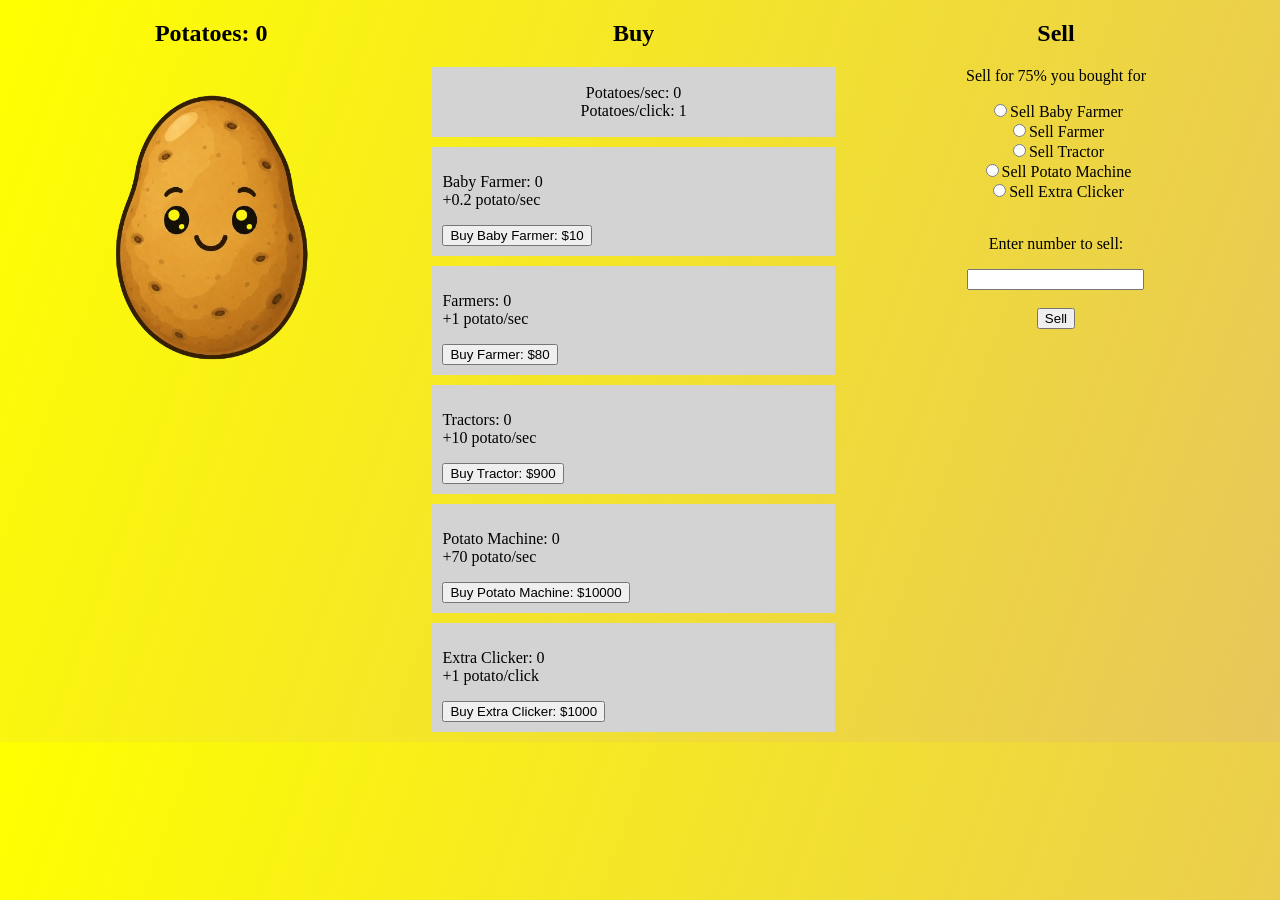
<file: index.html>
<!DOCTYPE html>
<html lang="en">
<head>
    <meta charset="UTF-8">
    <meta name="viewport" content="width=device-width, initial-scale=1.0">
    <title>Potato Tycoon</title>
    <link rel = "stylesheet" type = "text/css" href = "potato.css">
</head>
<body>
    <div class="window">   <!--Left-->
        <h2 id="potatoLabel">Potatoes: 0</h2>
        <img id="potatoImage"
        onclick="potatoClick()"
        src="potato.png">
    </div>

    <div class = "window">   <!--Middle-->
        <h2>Buy</h2>
        <div id = "stats">
            <p id = "statsText">Potatoes/sec: 0<br>
            Potatoes/click: 1</p>
        </div>

        <div class="upgrade">
            <p id = "babyFarmerLabel">Baby Farmer: 0 <br>+0.2 potato/sec</p>
            <button id = "babyFarmerButton"onclick = buy(1)>Buy Baby Farmer: $10</button>
        </div>

        <div class="upgrade">
            <p id = "farmerLabel">Farmers: 0 <br>+1 potato/sec</p>
            <button id = "farmerButton" onclick = buy(2)>Buy Farmer: $80</button>
        </div>
    
        <div class="upgrade">
            <p id = "tractorLabel">Tractors: 0<br>+10 potato/sec</p>
            <button id = "tractorButton" onclick = buy(3)>Buy Tractor: $900</button>
        </div>

        <div class="upgrade">
            <p id = "potatoMachineLabel">Potato Machine: 0<br>+70 potato/sec</p>
            <button id = "potatoMachineButton" onclick = buy(4)>Buy Potato Machine: $10000</button>
        </div>

        <div class="upgrade">
            <p id = "extraClickerLabel">Extra Clicker: 0 <br>+1 potato/click</p> 
            <button id = "extraClickerButton"onclick = buy(5)>Buy Extra Clicker: $1000</button>
        </div>
    </div>

    <div class = "window">   <!--Right-->
        <!--Right-->
        <h2>Sell</h2>   
        <p>Sell for 75% you bought for</p>
        <input type = "radio" name = "item" value="babyFarmer">Sell Baby Farmer<br>
        <input type = "radio" name = "item" value="farmer">Sell Farmer<br>
        <input type = "radio" name = "item" value="tractor">Sell Tractor<br>      
        <input type = "radio" name = "item" value="potatoMachine">Sell Potato Machine<br>    
        <input type = "radio" name = "item" value="extraClicker">Sell Extra Clicker<br><br>
        <p>Enter number to sell: </p>
        <input type = "number" id = "sellNum"><br><br>
        <button onclick = sell()>Sell</button>    
    </div>    
    </body>
    <script src="potato.js"></script>
</html>
</file>
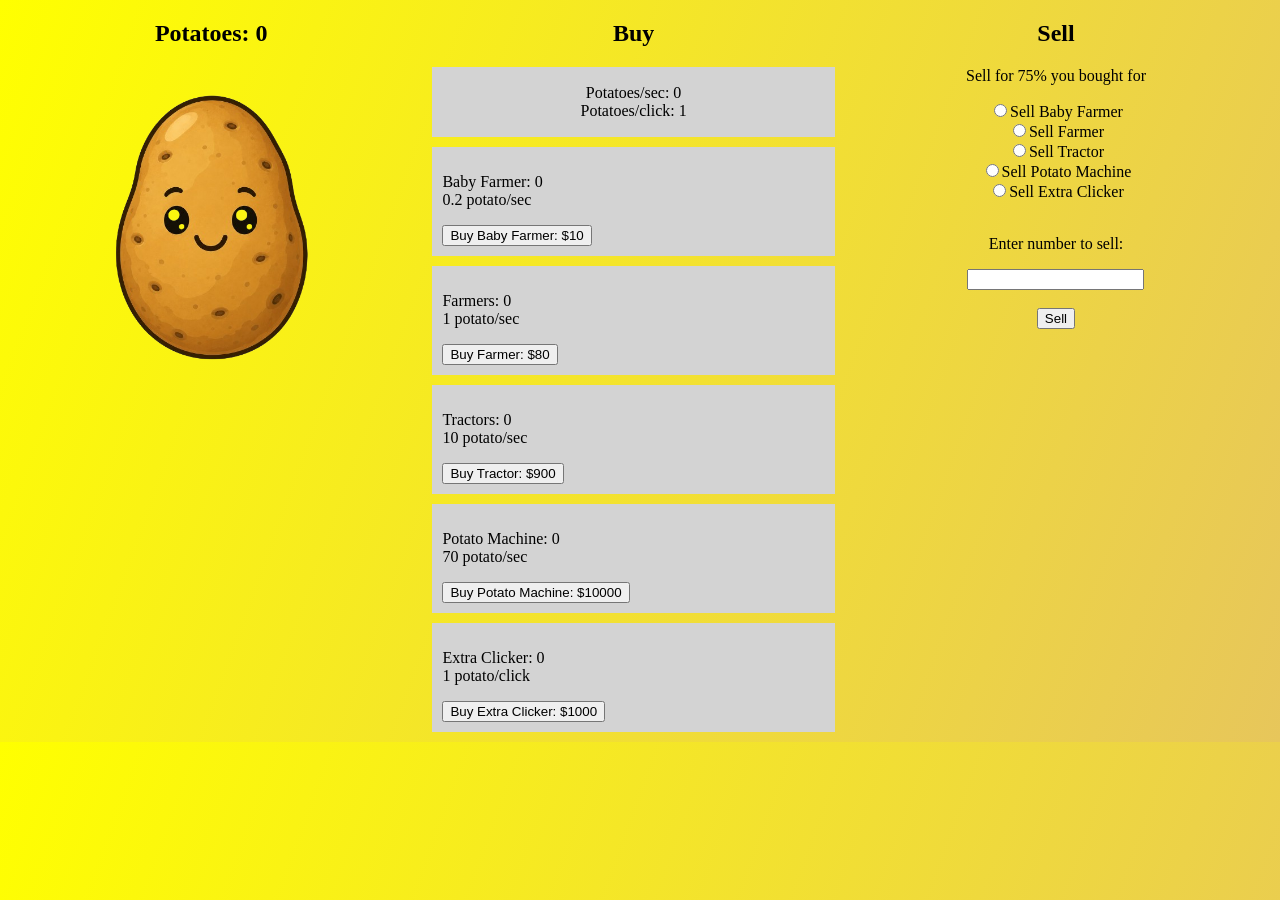
<file: potato.html>
<!DOCTYPE html>
<html lang="en">
<head>
    <meta charset="UTF-8">
    <meta name="viewport" content="width=device-width, initial-scale=1.0">
    <title>Potato Tycoon</title>
    <link rel = "stylesheet" type = "text/css" href = "potato.css">
</head>
<body>
    <div class="window">   <!--Left-->
        <h2 id="potatoLabel">Potatoes: 0</h2>
        <img id="potatoImage"
        onclick="potatoClick()"
        src="potato.png">
    </div>

    <div class = "window">   <!--Middle-->
        <h2>Buy</h2>
        <div id = "stats">
            <p id = "statsText">Potatoes/sec: 0<br>
            Potatoes/click: 1</p>
        </div>

        <div class="upgrade">
            <p id = "babyFarmerLabel">Baby Farmer: 0 <br>0.2 potato/sec</p>
            <button id = "babyFarmerButton"onclick = buy(1)>Buy Baby Farmer: $10</button>
        </div>

        <div class="upgrade">
            <p id = "farmerLabel">Farmers: 0 <br> 1 potato/sec</p>
            <button id = "farmerButton" onclick = buy(2)>Buy Farmer: $80</button>
        </div>
    
        <div class="upgrade">
            <p id = "tractorLabel">Tractors: 0<br>10 potato/sec</p>
            <button id = "tractorButton" onclick = buy(3)>Buy Tractor: $900</button>
        </div>

        <div class="upgrade">
            <p id = "potatoMachineLabel">Potato Machine: 0<br>70 potato/sec</p>
            <button id = "potatoMachineButton" onclick = buy(4)>Buy Potato Machine: $10000</button>
        </div>

        <div class="upgrade">
            <p id = "extraClickerLabel">Extra Clicker: 0 <br>1 potato/click</p>
            <button id = "extraClickerButton"onclick = buy(5)>Buy Extra Clicker: $1000</button>
        </div>
    </div>

    <div class = "window">   <!--Right-->
        <!--Right-->
        <h2>Sell</h2>   
        <p>Sell for 75% you bought for</p>
        <input type = "radio" name = "item" value="babyFarmer">Sell Baby Farmer</input><br>
        <input type = "radio" name = "item" value="farmer">Sell Farmer</input><br>
        <input type = "radio" name = "item" value="tractor">Sell Tractor</input><br>      
        <input type = "radio" name = "item" value="potatoMachine">Sell Potato Machine</input><br>    
        <input type = "radio" name = "item" value="extraClicker">Sell Extra Clicker</input><br><br>
        <p>Enter number to sell: </p>
        <input type = "number" id = "sellNum"></input><br><br>
        <button onclick = sell()>Sell</button>    
    </div>    
    </body>
    <script src="potato.js"></script>
</html>
</file>
<file: potato.css>
body {
    margin: 0;
    background: linear-gradient(110deg, yellow, rgb(231, 198, 91));
}

.window {
    float: left;
    width: 33%;
    text-align: center;
}

#potatoImage {
    width: 67%;
    margin-top: 20px;
}

#stats {
    background-color: lightgray;
    padding: 1px;
    margin: 10px;
}

.upgrade {
    background-color: lightgray;
    margin: 10px;
    padding: 10px;
    text-align: left;
}
</file>
